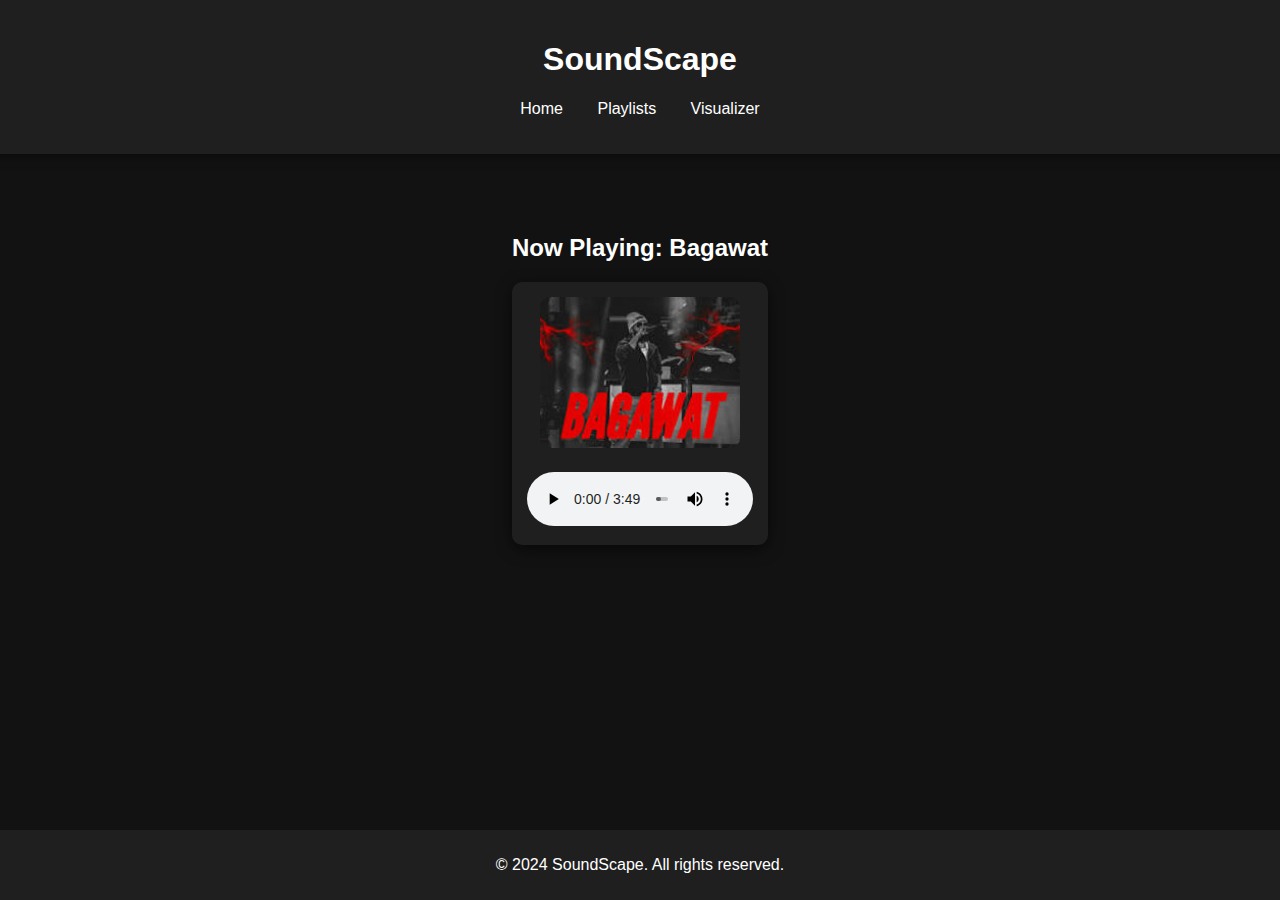
<file: index.html>
<!DOCTYPE html>
<html lang="en">

<head>
    <meta charset="UTF-8">
    <meta name="viewport" content="width=device-width, initial-scale=1.0">
    <title>SoundScape</title>
    <style>
        body {
            font-family: 'Arial', sans-serif;
            margin: 0;
            background-color: #121212;
            color: #ffffff;
            display: flex;
            flex-direction: column;
            min-height: 100vh;
            align-items: center;
        }

        header {
            background-color: #1f1f1f;
            padding: 20px;
            text-align: center;
            box-shadow: 0 2px 10px rgba(0, 0, 0, 0.5);
            width: 100%;
        }

        nav ul {
            list-style-type: none;
            padding: 0;
        }

        nav ul li {
            display: inline;
            margin: 0 15px;
        }

        nav a {
            color: #ffffff;
            text-decoration: none;
            transition: color 0.3s;
        }

        nav a:hover {
            color: #6200ea;
        }

        .suggestions {
            margin-top: 80px;
            /* Space for the fixed header */
            text-align: center;
        }

        .suggestions h2 {
            margin-bottom: 20px;
        }

        .music-player {
            margin-top: 20px;
            text-align: center;
            background-color: #1f1f1f;
            padding: 15px;
            border-radius: 10px;
            box-shadow: 0 4px 15px rgba(0, 0, 0, 0.6);
        }

        .album-art img {
            width: 200px;
            height: auto;
            border-radius: 10px;
            margin-bottom: 10px;
        }

        audio {
            width: 100%;
            margin-top: 10px;
        }

        footer {
            text-align: center;
            padding: 10px;
            background-color: #1f1f1f;
            margin-top: auto;
            width: 100%;
        }
    </style>
</head>

<body>
    <header>
        <h1>SoundScape</h1>
        <nav>
            <ul>
                <li><a href="index.html">Home</a></li>
                <li><a href="playlists.html">Playlists</a></li>
                <li><a href="visualizer.html">Visualizer</a></li>
            </ul>
        </nav>
    </header>

    <main>
        <section class="suggestions">
            <h2>Now Playing: <span id="song-title"></span></h2>
            <div class="music-player">
                <div class="album-art">
                    <img id="album-art" src="" alt="Album Art">
                </div>
                <audio id="audio-player" controls>
                    <source id="audio-source" src="" type="audio/mpeg">
                    Your browser does not support the audio element.
                </audio>
            </div>
        </section>
    </main>

    <footer>
        <p>&copy; 2024 SoundScape. All rights reserved.</p>
    </footer>

    <script>
        // Array of songs and their corresponding album art
        const songs = [
            { title: "Bagawat", file: "Bagawat.mp3", art: "Bagawat.jpeg" },
            { title: "DELULU DANCE", file: "DELULU DANCE.mp3", art: "DELULUDANCE.jpeg" },
            { title: "Long Time No See", file: "Long time no see.mp3", art: "LongTimeNoSee.jpeg" }
        ];

        // Function to select a random song
        function loadRandomSong() {
            const randomIndex = Math.floor(Math.random() * songs.length);
            const selectedSong = songs[randomIndex];

            // Update the audio source, title, and album art
            document.getElementById("audio-source").src = selectedSong.file;
            document.getElementById("song-title").textContent = selectedSong.title;
            document.getElementById("album-art").src = selectedSong.art;

            // Load the new audio
            const audioPlayer = document.getElementById("audio-player");
            audioPlayer.load();
            audioPlayer.play();
        }

        // Load a random song on page load
        window.onload = loadRandomSong;
    </script>
</body>

</html>
</file>
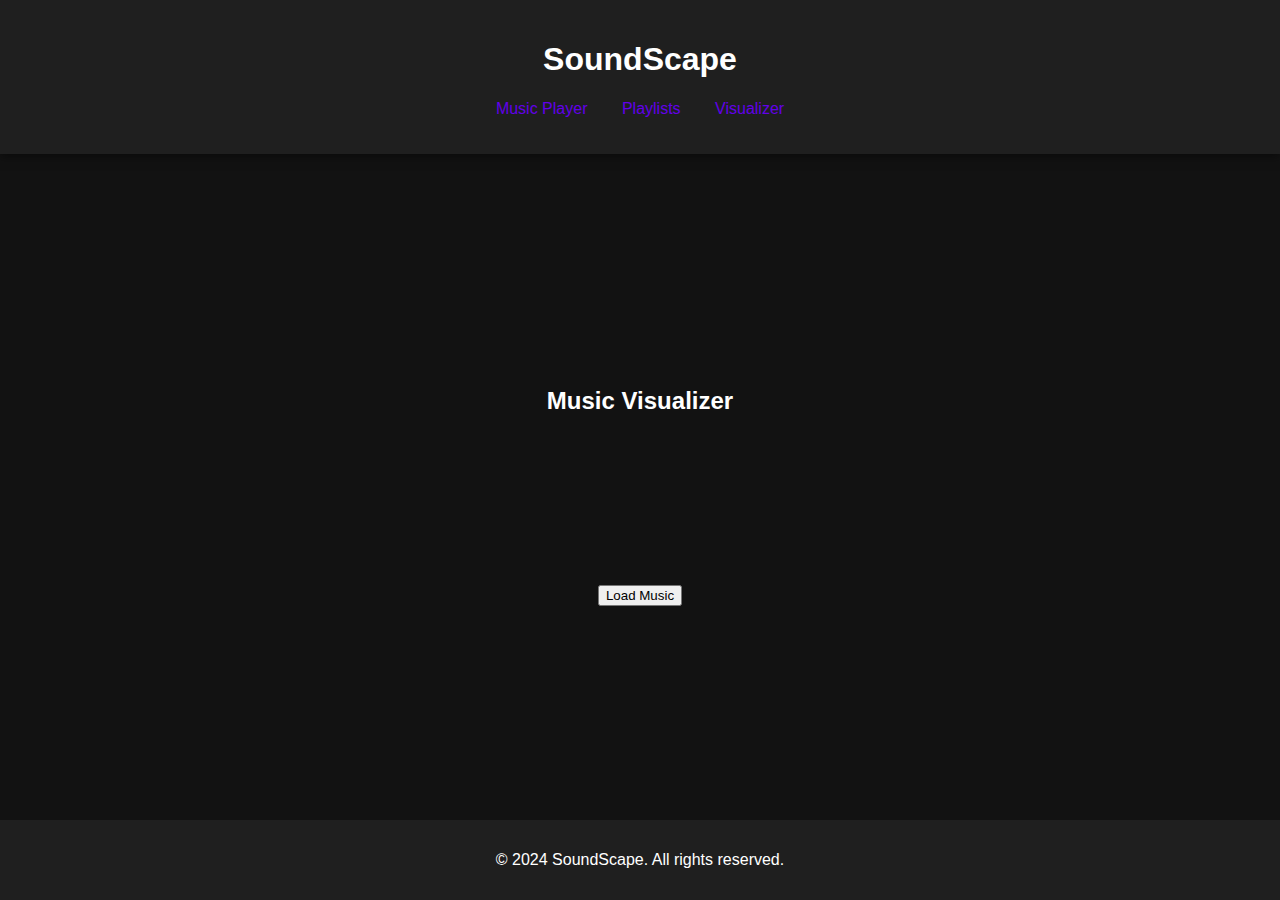
<file: visualizer.html>
<!DOCTYPE html>
<html lang="en">
<head>
    <meta charset="UTF-8">
    <meta name="viewport" content="width=device-width, initial-scale=1.0">
    <title>SoundScape - Visualizer</title>
    <link rel="stylesheet" href="styles.css">
</head>
<body>
    <header>
        <h1><a href="index.html">SoundScape</a></h1>
        <nav>
            <ul>
                <li><a href="music-player.html">Music Player</a></li>
                <li><a href="playlists.html">Playlists</a></li>
                <li><a href="visualizer.html">Visualizer</a></li>
            </ul>
        </nav>
    </header>

    <main>
        <h2>Music Visualizer</h2>
        <canvas id="visualizer"></canvas>
        <div class="controls">
            <button id="load-button">Load Music</button>
        </div>
    </main>

    <footer>
        <p>&copy; 2024 SoundScape. All rights reserved.</p>
    </footer>

    <script>
        const audioContext = new (window.AudioContext || window.webkitAudioContext)();
        const analyser = audioContext.createAnalyser();
        const canvas = document.getElementById('visualizer');
        const ctx = canvas.getContext('2d');
        let source;
        let audioPlayer;

        document.getElementById('load-button').addEventListener('click', loadMusic);

        function loadMusic() {
            // Create a new audio element
            audioPlayer = new Audio('Bagawat.mp3'); // Replace with your audio file
            audioPlayer.crossOrigin = "anonymous"; // Allow CORS if needed

            audioPlayer.addEventListener('canplaythrough', function () {
                // Connect the audio source to the analyser
                source = audioContext.createMediaElementSource(audioPlayer);
                source.connect(analyser);
                analyser.connect(audioContext.destination);
                startVisualizer();
                audioPlayer.play();
            });

            audioPlayer.addEventListener('ended', function() {
                audioPlayer.currentTime = 0;
                audioPlayer.play();
            });
        }

        function startVisualizer() {
            const bufferLength = analyser.frequencyBinCount;
            const dataArray = new Uint8Array(bufferLength);
            const draw = () => {
                requestAnimationFrame(draw);
                analyser.getByteFrequencyData(dataArray);

                ctx.fillStyle = 'rgba(30, 30, 30, 0.9)';
                ctx.fillRect(0, 0, canvas.width, canvas.height);

                const barWidth = (canvas.width / bufferLength) * 2.5;
                let barHeight;
                let x = 0;

                for (let i = 0; i < bufferLength; i++) {
                    barHeight = dataArray[i] / 2;

                    ctx.fillStyle = `rgb(${barHeight + 100}, 50, 50)`;
                    ctx.fillRect(x, canvas.height - barHeight / 2, barWidth, barHeight);
                    x += barWidth + 1;
                }
            };
            draw();
        }
    </script>
</body>
</html>
</file>
<file: styles.css>
body {
    font-family: 'Arial', sans-serif;
    margin: 0;
    background-color: #121212;
    color: #ffffff;
    display: flex;
    flex-direction: column;
    min-height: 100vh;
}

header {
    background-color: #1f1f1f;
    padding: 20px;
    text-align: center;
    box-shadow: 0 2px 10px rgba(0, 0, 0, 0.5);
}

nav ul {
    list-style-type: none;
    padding: 0;
}

nav ul li {
    display: inline;
    margin: 0 15px;
}

nav a {
    text-decoration: none;
    color: #6200ea;
    transition: color 0.3s;
}

nav a:hover {
    color: #3700b3;
}

h1 a {
    color: #ffffff;
    text-decoration: none;
}

main {
    flex: 1;
    display: flex;
    flex-direction: column;
    align-items: center;
    justify-content: center;
    padding: 20px;
}

.album-art {
    margin: 15px 0;
}

.album-art img {
    width: 200px;
    border-radius: 10px;
}

.music-list button {
    background-color: #6200ea;
    border: none;
    color: white;
    padding: 10px 15px;
    border-radius: 5px;
    cursor: pointer;
    margin: 5px;
    transition: background-color 0.3s;
}

.music-list button:hover {
    background-color: #3700b3;
}

footer {
    background-color: #1f1f1f;
    padding: 15px;
    text-align: center;
}
</file>
